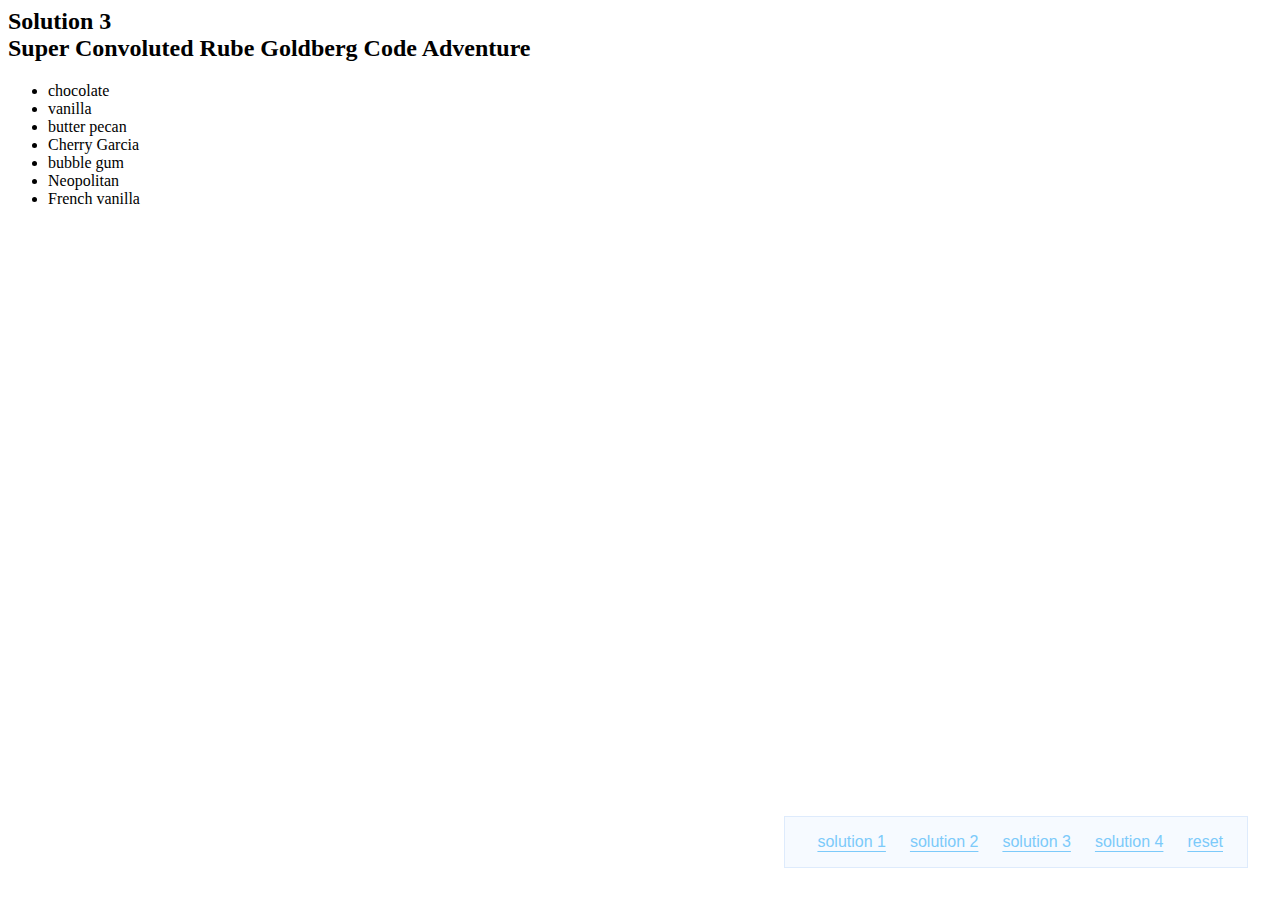
<file: index.html>
<html lang="en">
<head>
  <meta charset="UTF-8">
  <title>Ice Cream Flavors - Jonathan Brockman</title>
  <script
    src="https://code.jquery.com/jquery-3.3.1.min.js"
    integrity="sha256-FgpCb/KJQlLNfOu91ta32o/NMZxltwRo8QtmkMRdAu8="
    crossorigin="anonymous">
  </script>
  <link href="./lib/css/style.css" rel="stylesheet" type="text/css" />

  <!-- <script src="./lib/jquery-3.3.1.min.js"></script> -->
  <script>    
    window.iceCreamFlavors = [
      'vanilla',
      'chocolate',
      'Cherry Garcia',
      'Neopolitan',
      'French vanilla',
      'bubble gum',
      'butter pecan'
    ];
  </script>
</head>
<body>
  <ul class="ice-cream-list">
  </ul>

  <script src="./solutions/solution1.js"></script>
  <script src="./solutions/solution2.js"></script>
  <script src="./solutions/solution3.js"></script>
  <script src="./solutions/solution4.js"></script>
  <script src="./solutions/solution-conductor.js"></script>
</body>
</html>
</file>
<file: lib/css/style.css>
@charset "UTF-8";
footer {
  position: fixed;
  bottom: 2em;
  right: 2em;
  background: #f6faff;
  padding: 1em;
  border: 1px solid #deebfc;
  font-family: sans-serif;
  font-size: 16px; }
  footer a {
    color: #7ccafa;
    display: inline-block;
    margin: 0 .5em 0 1em;
    text-underline-position: under; }
    footer a:hover, footer a:active {
      color: #ee74e4; }

.body-styles--enabled {
  background: #89e6ea;
  font-family: sans-serif;
  font-size: 16px;
  margin: 0 auto;
  padding: 10vh 20vw;
  border: 1em dashed yellow; }
  .body-styles--enabled h1, .body-styles--enabled h2 {
    color: #962dd8;
    margin-bottom: 1.5em;
    font-size: 2.5rem; }
    @media (max-width: 768px) {
      .body-styles--enabled h1, .body-styles--enabled h2 {
        font-size: 1.5rem; } }
  .body-styles--enabled li.ice-cream-flavor {
    list-style-type: none;
    font-size: 2rem;
    text-transform: capitalize;
    padding: 0 0 .5em 0;
    color: #f71487;
    text-shadow: 0.03em 0.05em #18c10c; }
    .body-styles--enabled li.ice-cream-flavor::before {
      content: '🍦 ';
      padding-right: .5em; }
  .body-styles--enabled footer {
    background: #b0e9eb;
    border-color: #89d6da; }
    .body-styles--enabled footer a {
      color: #19a6ea; }
      .body-styles--enabled footer a:hover, .body-styles--enabled footer a:active {
        color: #d65aaf; }
  @media (max-width: 1024px) {
    .body-styles--enabled {
      padding: 10vh 5vw; }
      .body-styles--enabled h1, .body-styles--enabled h2 {
        font-size: 1.5rem; }
      .body-styles--enabled li.ice-cream-flavor {
        font-size: 1.5rem; } }
</file>
